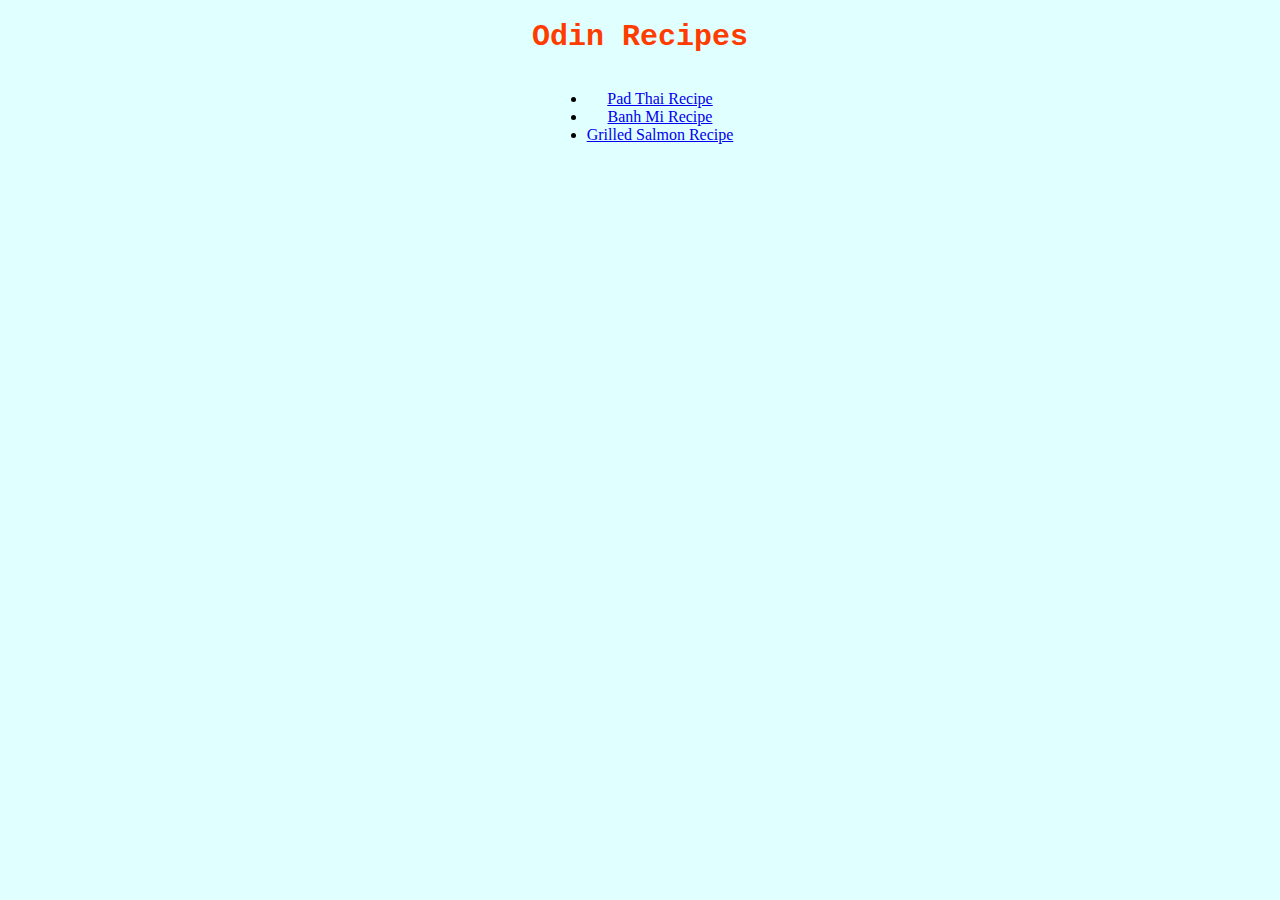
<file: index.html>
<!DOCTYPE html>
    <html lang="en">

    <head>
        <meta charset="UTF-8">
        <title>Recipes</title>
        <link rel="stylesheet" href="styles.css">
    </head>

    <body>
        <h1 id="maintitle">Odin Recipes</h1>
        <div class="parent">
        <ul>
            <li><a href="recipes/padthai.html">Pad Thai Recipe</a></li>
            <li><a href="recipes/banhmi.html">Banh Mi Recipe</a></li>
            <li><a href="recipes/grilledsalmon.html">Grilled Salmon Recipe</a></li>
        </ul>
        </div>
        
    </body>

</html>
</file>
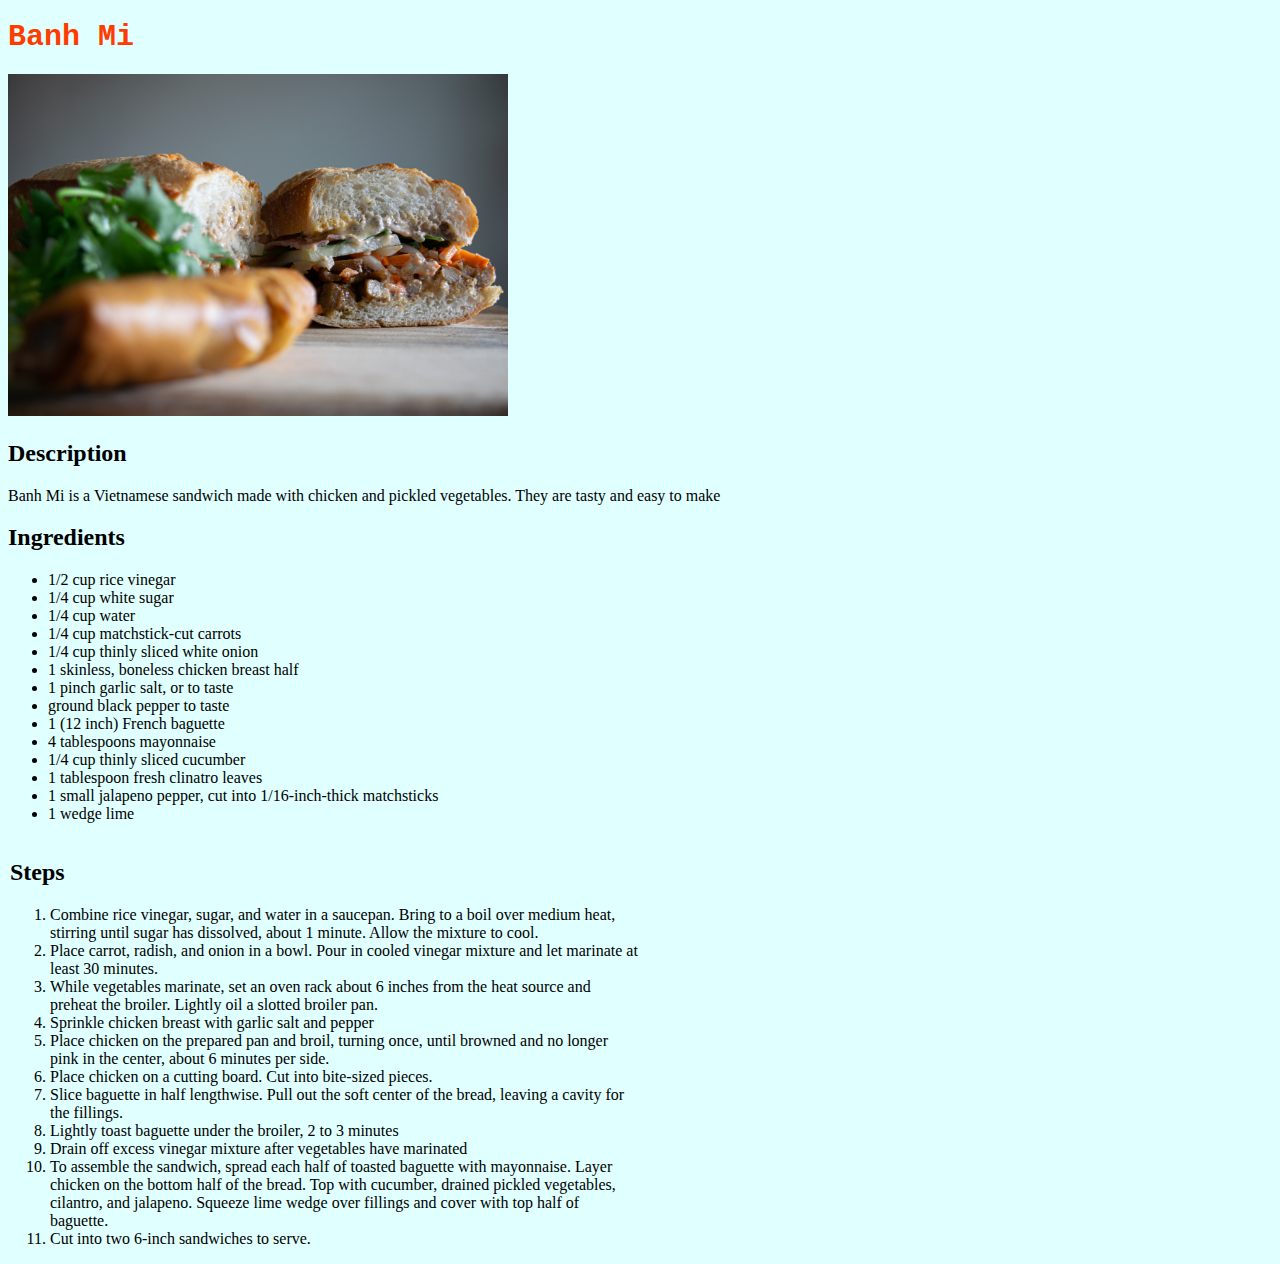
<file: recipes/banhmi.html>
<!DOCTYPE html>
    <html lang="en">

    <head>
        <meta charset="UTF-8">
        <title>Banh Mi</title>
        <link rel="stylesheet" href="../styles.css">  
    </head>

    <body>
        <h1 id="recipetitle">Banh Mi</h1>
        <img src="../images/banhmi.jpg" alt="Banh Mi">
        <h2>Description</h2>
        <p>Banh Mi is a Vietnamese sandwich made with chicken and pickled vegetables. They are tasty and easy to make</p>
        <h2>Ingredients</h2>
            <ul>
                <li>1/2 cup rice vinegar</li>
                <li>1/4 cup white sugar</li>
                <li>1/4 cup water</li>
                <li>1/4 cup matchstick-cut carrots</li>
                <li>1/4 cup thinly sliced white onion</li>
                <li>1 skinless, boneless chicken breast half</li>
                <li>1 pinch garlic salt, or to taste</li>
                <li>ground black pepper to taste</li>
                <li>1 (12 inch) French baguette</li>
                <li>4 tablespoons mayonnaise</li>
                <li>1/4 cup thinly sliced cucumber</li>
                <li>1 tablespoon fresh clinatro leaves</li>
                <li>1 small jalapeno pepper, cut into 1/16-inch-thick matchsticks</li>
                <li>1 wedge lime</li>
            </ul>
        <div id="steps">
        <h2>Steps</h2>
            <ol>
                <li>Combine rice vinegar, sugar, and water in a saucepan. Bring to a boil over medium heat, stirring until sugar has dissolved, about 1 minute. Allow the mixture to cool.</li>
                <li>Place carrot, radish, and onion in a bowl. Pour in cooled vinegar mixture and let marinate at least 30 minutes.</li>
                <li>While vegetables marinate, set an oven rack about 6 inches from the heat source and preheat the broiler. Lightly oil a slotted broiler pan.</li>
                <li>Sprinkle chicken breast with garlic salt and pepper</li>
                <li>Place chicken on the prepared pan and broil, turning once, until browned and no longer pink in the center, about 6 minutes per side.</li>
                <li>Place chicken on a cutting board. Cut into bite-sized pieces.</li>
                <li>Slice baguette in half lengthwise. Pull out the soft center of the bread, leaving a cavity for the fillings.</li>
                <li>Lightly toast baguette under the broiler, 2 to 3 minutes</li>
                <li>Drain off excess vinegar mixture after vegetables have marinated</li>
                <li>To assemble the sandwich, spread each half of toasted baguette with mayonnaise. Layer chicken on the bottom half of the bread. Top with cucumber, drained pickled vegetables, cilantro, and jalapeno. Squeeze lime wedge over fillings and cover with top half of baguette.</li>
                <li>Cut into two 6-inch sandwiches to serve.</li>
            </ol>
        </div>
    </body>

</html>
</file>
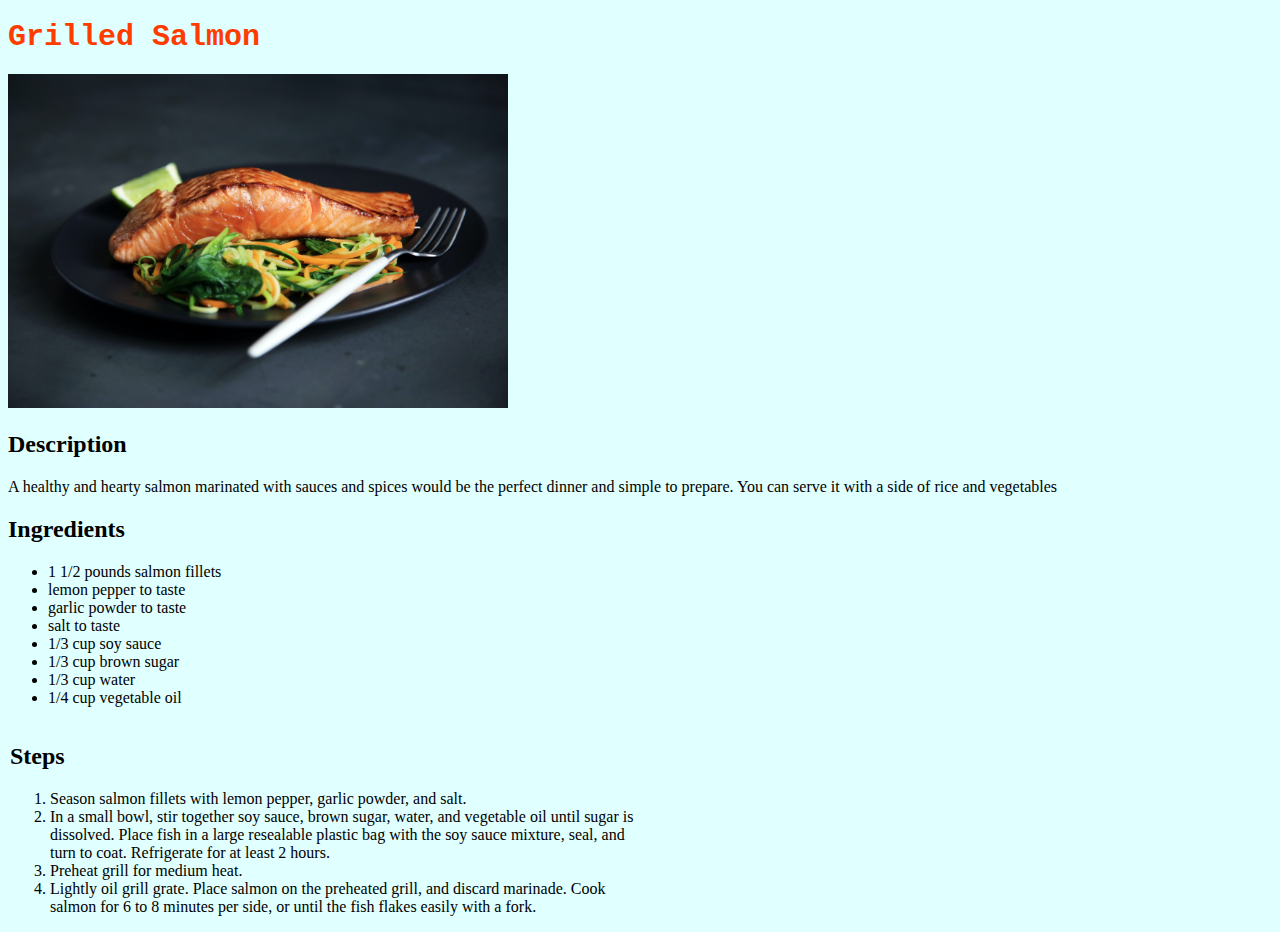
<file: recipes/grilledsalmon.html>
<!DOCTYPE html>
    <html lang="en">

    <head>
        <meta charset="UTF-8">
        <title>Grilled Salmon</title>
        <link rel="stylesheet" href="../styles.css">
    </head>

    <body>
        <h1 id="recipetitle">Grilled Salmon</h1>
        <img src="../images/grilledsalmon.jpg" alt="Grilled Salmon">
        <h2>Description</h2>
        <p>A healthy and hearty salmon marinated with sauces and spices would be the perfect dinner and simple to prepare. You can serve it with a side of rice and vegetables</p>
        <div>
        <h2>Ingredients</h2>
            <ul>
                <li>1 1/2 pounds salmon fillets</li>
                <li>lemon pepper to taste</li>
                <li>garlic powder to taste</li>
                <li>salt to taste</li>
                <li>1/3 cup soy sauce</li>
                <li>1/3 cup brown sugar</li>
                <li>1/3 cup water</li>
                <li>1/4 cup vegetable oil</li>
            </ul>
        </div>
        <div id="steps">
        <h2>Steps</h2>
            <ol>
                <li>Season salmon fillets with lemon pepper, garlic powder, and salt.</li>
                <li>In a small bowl, stir together soy sauce, brown sugar, water, and vegetable oil until sugar is dissolved. Place fish in a large resealable plastic bag with the soy sauce mixture, seal, and turn to coat. Refrigerate for at least 2 hours.</li>
                <li>Preheat grill for medium heat.</li>
                <li>Lightly oil grill grate. Place salmon on the preheated grill, and discard marinade. Cook salmon for 6 to 8 minutes per side, or until the fish flakes easily with a fork.</li>
            </ol>
        </div>
    </body>

</html>
</file>
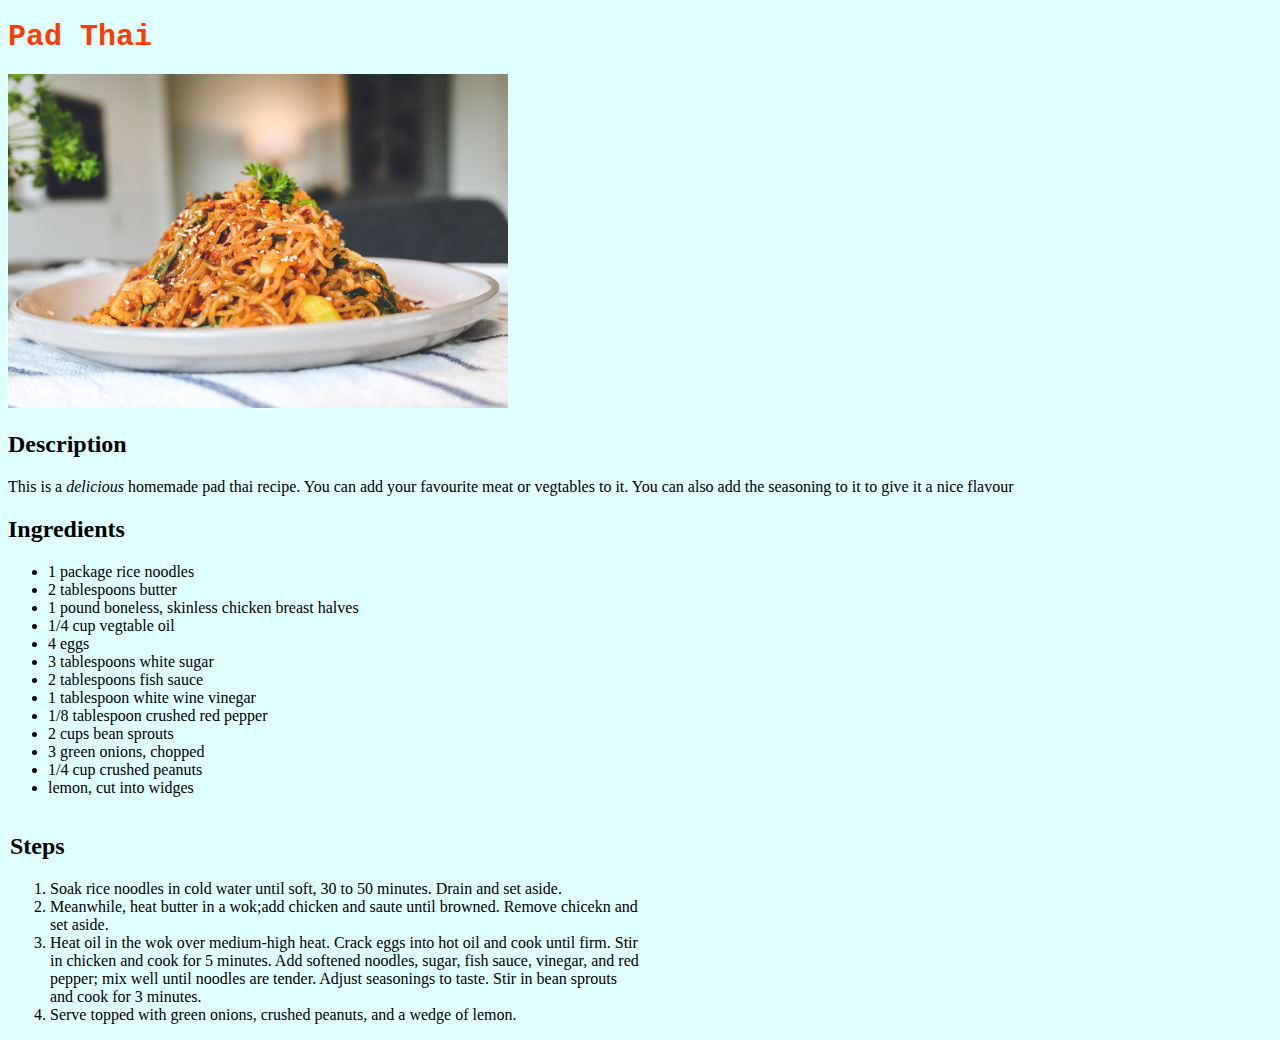
<file: recipes/padthai.html>
<!DOCTYPE html>
    <html lang="en">

    <head>
        <meta charset="UTF-8">
        <title>Pad Thai</title>
        <link rel="stylesheet" href="../styles.css">
    </head>

    <body>
        <h1 id="recipetitle">Pad Thai</h1>
        <img src="../images/padthai.jpg" alt="Pad Thai">
        <h2>Description</h2>
        <p>This is a <em>delicious</em> homemade pad thai recipe. You can add your favourite meat or vegtables to it. You can also add the seasoning to it to give it a nice flavour</p>
        <h2>Ingredients</h2>
            <ul>
                <li>1 package rice noodles</li>
                <li>2 tablespoons butter</li>
                <li>1 pound boneless, skinless chicken breast halves</li>
                <li>1/4 cup vegtable oil</li>
                <li>4 eggs</li>
                <li>3 tablespoons white sugar</li>
                <li>2 tablespoons fish sauce</li>
                <li>1 tablespoon white wine vinegar</li>
                <li>1/8 tablespoon crushed red pepper</li>
                <li>2 cups bean sprouts</li>
                <li>3 green onions, chopped</li>
                <li>1/4 cup crushed peanuts</li>
                <li>lemon, cut into widges</li>
            </ul>
        <div id="steps">
        <h2>Steps</h2>
            <ol>
                <li>Soak rice noodles in cold water until soft, 30 to 50 minutes. Drain and set aside.</li>
                <li>Meanwhile, heat butter in a wok;add chicken and saute until browned. Remove chicekn and set aside.</li>
                <li>Heat oil in the wok over medium-high heat. Crack eggs into hot oil and cook until firm. Stir in chicken and cook for 5 minutes. Add softened noodles, sugar, fish sauce, vinegar, and red pepper; mix well until noodles are tender. Adjust seasonings to taste. Stir in bean sprouts and cook for 3 minutes.</li>
                <li>Serve topped with green onions, crushed peanuts, and a wedge of lemon.</li>
            </ol>
        </div>
    </body>

</html>
</file>
<file: styles.css>
#maintitle {
    text-align:center;
    color: rgb(255, 60, 0);
    font-family:'Courier New', Courier, monospace;
    font-weight: bold;
    font-size: 30px;
}

#recipetitle {
    color: rgb(255, 60, 0);
    font-family:'Courier New', Courier, monospace;
    font-weight: bold;
    font-size: 30px;
}

.parent {
    text-align: center;
  }
  .parent > ul {
    display: inline-block;
  }

body {
    background-color: lightcyan;
}

img {
    height: auto;
    width: 500px;
}

#steps {
    position: absolute;
    right: 50%;
    width: fit-content;
    padding: 0 0 0 10px;
}
</file>
